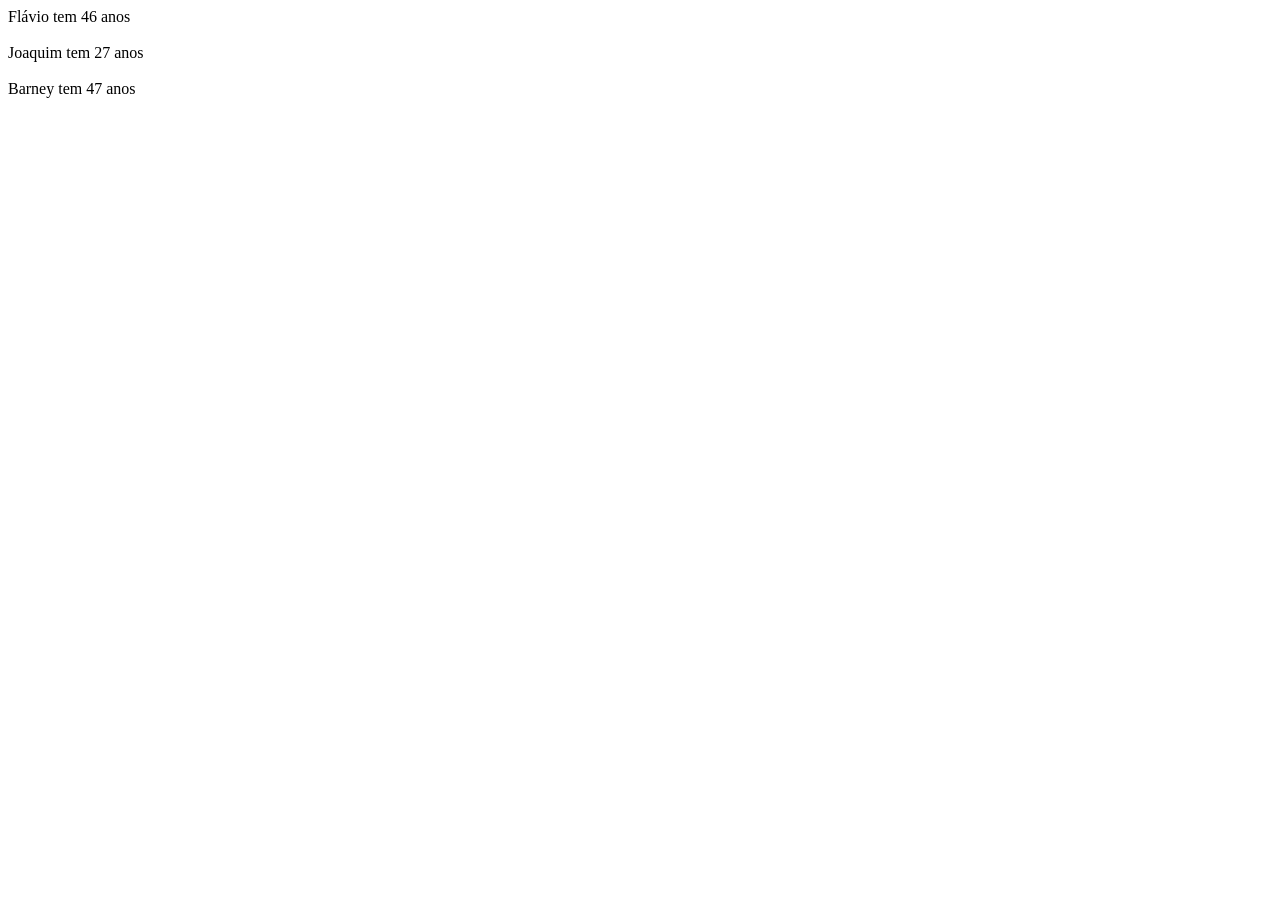
<file: Curso Alura/Aula introdutória/index.html>
<!DOCTYPE html>
<html lang="pt-br">
<head>
    <meta charset="UTF-8">
    <meta name="viewport" content="width=device-width, initial-scale=1.0">
    <title>Programa 2</title>
</head>
<body>
    <script>

        function mostra(frase) {
            document.write(frase);
            document.write("<br>");
            document.write("<br>");
        }

        let ano = 2023;

        // document.write("Flávio tem " + (ano - 1977) + " anos");
        mostra("Flávio tem " + (ano - 1977) + " anos")

        // document.write("Joaquim tem " + (ano - 1996) + " anos");

        mostra("Joaquim tem " + (ano - 1996) + " anos")

        // document.write("Barney tem " + (ano - 1976) + " anos");
        mostra("Barney tem " + (ano - 1976) + " anos");

    </script>
</body>
</html>
</file>
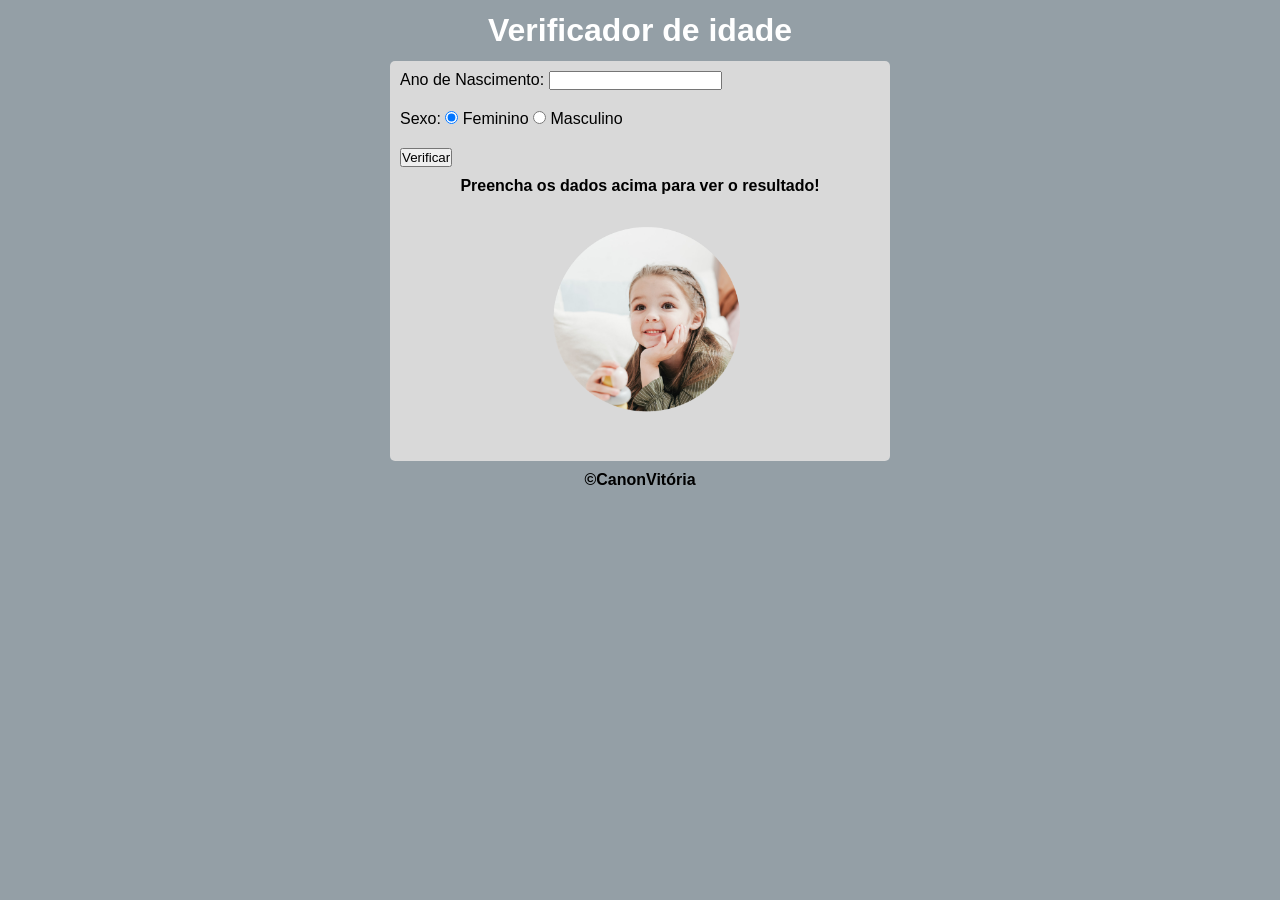
<file: CursoEmVídeo/Exercícios/2/index.html>
<!DOCTYPE html>
<html lang="pt-br">
<head>
    <meta charset="UTF-8">
    <meta http-equiv="X-UA-Compatible" content="IE=edge">
    <meta name="viewport" content="width=device-width, initial-scale=1.0">
    <title>Verificador de idade</title>
    <link rel="stylesheet" href="style.css">
</head>
<body>
    <h1>Verificador de idade</h1>

    <main>

        <p>Ano de Nascimento: 
        <input type="number" name="nmb" id="inmb"></p>

        <p>Sexo: 
            <input type="radio" name="sexo" id="isexo" checked>
            <label for="isexo">Feminino</label>

            <input type="radio" name="sexo" id="isexo">
            <label for="isexo">Masculino</label>
        </p>

        <p id="botao"><input type="button" value="Verificar" onclick="verificar()"></p>

        <div id="res"><strong>Preencha os dados acima para ver o resultado!</strong></div>

        <div><img id="img" src="imagens/crianca-menina.png" alt="criança menina"></div>

    </main>

    <footer>
        <p>&copy;CanonVitória</p>
    </footer>

    <script src="script.js"></script>
</body>
</html>
</file>
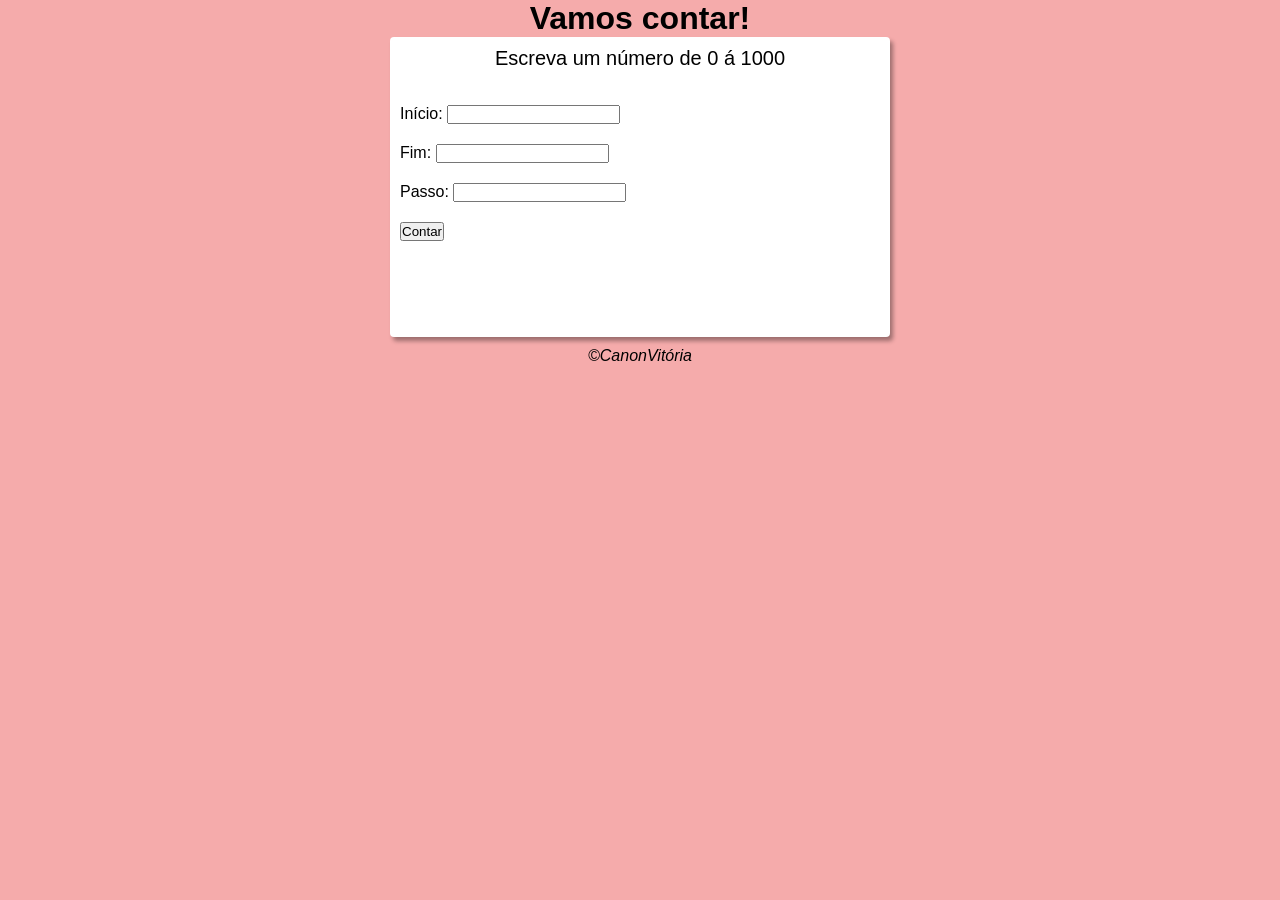
<file: CursoEmVídeo/Exercícios/3/index.html>
<!DOCTYPE html>
<html lang="pt-br">
<head>
    <meta charset="UTF-8">
    <meta http-equiv="X-UA-Compatible" content="IE=edge">
    <meta name="viewport" content="width=device-width, initial-scale=1.0">
    <title>Super Contador</title>
    <link rel="stylesheet" href="style.css">
</head>
<body>
    <header>
        <h1>Vamos contar!</h1>
    </header>

    <section>
        <h2>Escreva um número de 0 á 1000</h2>
        <div>
            <p class="textos" id="inicio">Início: 
            <input type="number" name="numinicio" id="txti">
            </p>

            <p class="textos">Fim: 
            <input type="number" name="numfim" id="txtf">
            </p>

            <p class="textos">Passo: 
            <input type="number" name="numpasso" id="txtp">
            </p>
        </div>

        <p>
            <input type="button" value="Contar" onclick="contar()">
        </p>

        <div id="res"></div>
    </section>
    
    <footer><i>&copy;CanonVitória</i></footer>

    <script src="terminal.js"></script>
</body>
</html>
</file>
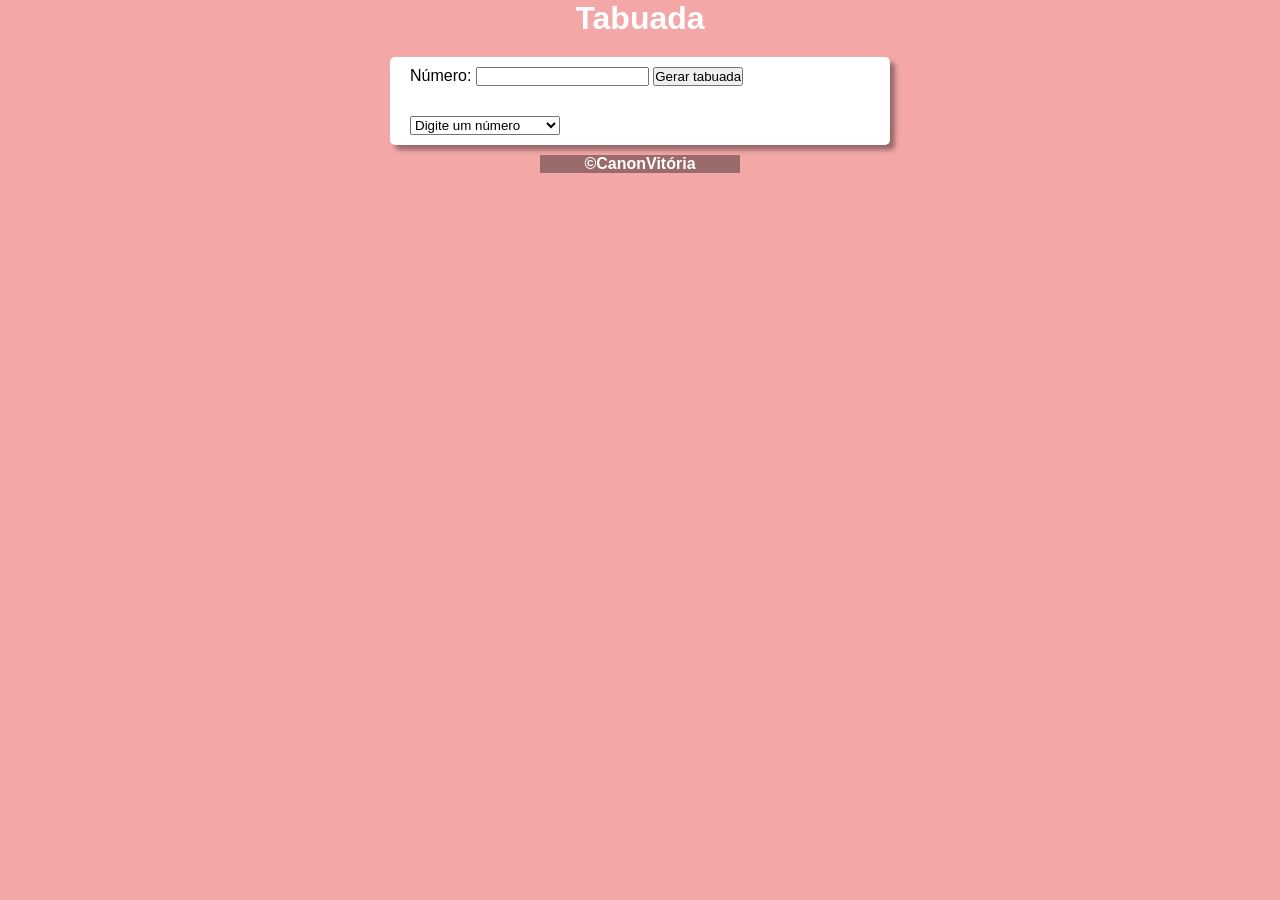
<file: CursoEmVídeo/Exercícios/4/index.html>
<!DOCTYPE html>
<html lang="pt-br">
<head>
    <meta charset="UTF-8">
    <meta http-equiv="X-UA-Compatible" content="IE=edge">
    <meta name="viewport" content="width=device-width, initial-scale=1.0">
    <title>Tabuada</title>
    <link rel="stylesheet" href="style.css">
</head>
<body>
    <header>
        <h1>Tabuada</h1>
    </header>

    <section>
        <div>
            <p>Número: 
                <input type="number" name="num" id="inum">
                <input type="button" value="Gerar tabuada" onclick="gerar()">
            </p>
        </div>

        <div class="res">
            <select name="res" id="ires">
                <option>Digite um número</option>
            </select>
        </div>
    </section>
    
    <footer>
        <p>&copy;CanonVitória</p>
    </footer>

    <script src="terminal.js"></script>
</body>
</html>
</file>
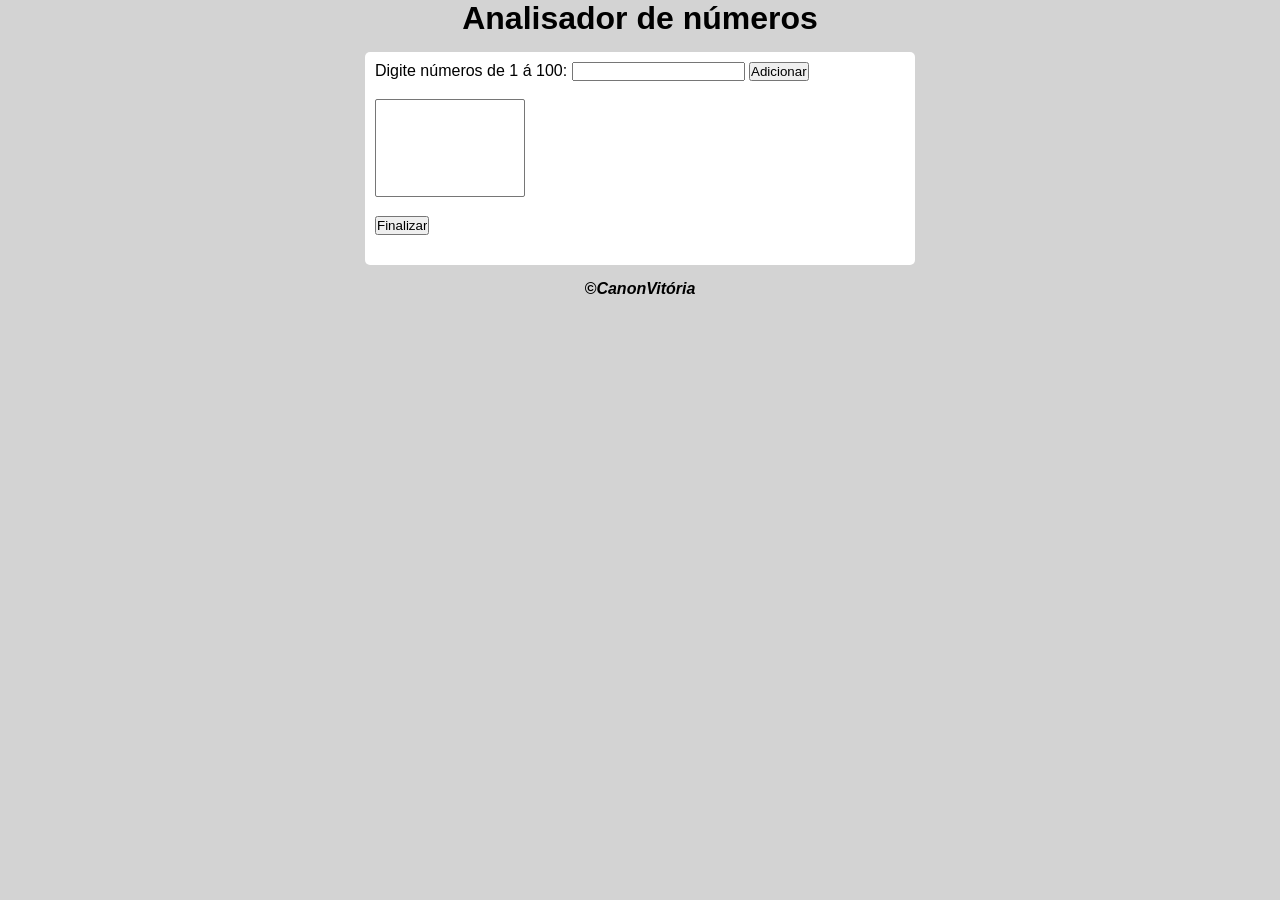
<file: CursoEmVídeo/Exercícios/5/index.html>
<!DOCTYPE html>
<html lang="pt-br">
<head>
    <meta charset="UTF-8">
    <meta http-equiv="X-UA-Compatible" content="IE=edge">
    <meta name="viewport" content="width=device-width, initial-scale=1.0">
    <title>Analisador de Números</title>
    <link rel="stylesheet" href="style.css">
</head>
<body>
    <header>
        <h1>Analisador de números</h1>
    </header>

    <section>
        <div>
            <p>Digite números de 1 á 100: 
                <input type="number" name="num" id="inum">
                <input type="button" value="Adicionar" onclick="adicionar()">
                <br><br><select name="flista" id="flista" size="6"></select><br><br>
                <input type="button" value="Finalizar" onclick="finalizar()">
            </p>
        </div>

        <div id="res">
          
        </div>

    </section>

    <footer><i>&copy;CanonVitória</i></footer>

    <script src="terminal.js"></script>
</body>
</html>
</file>
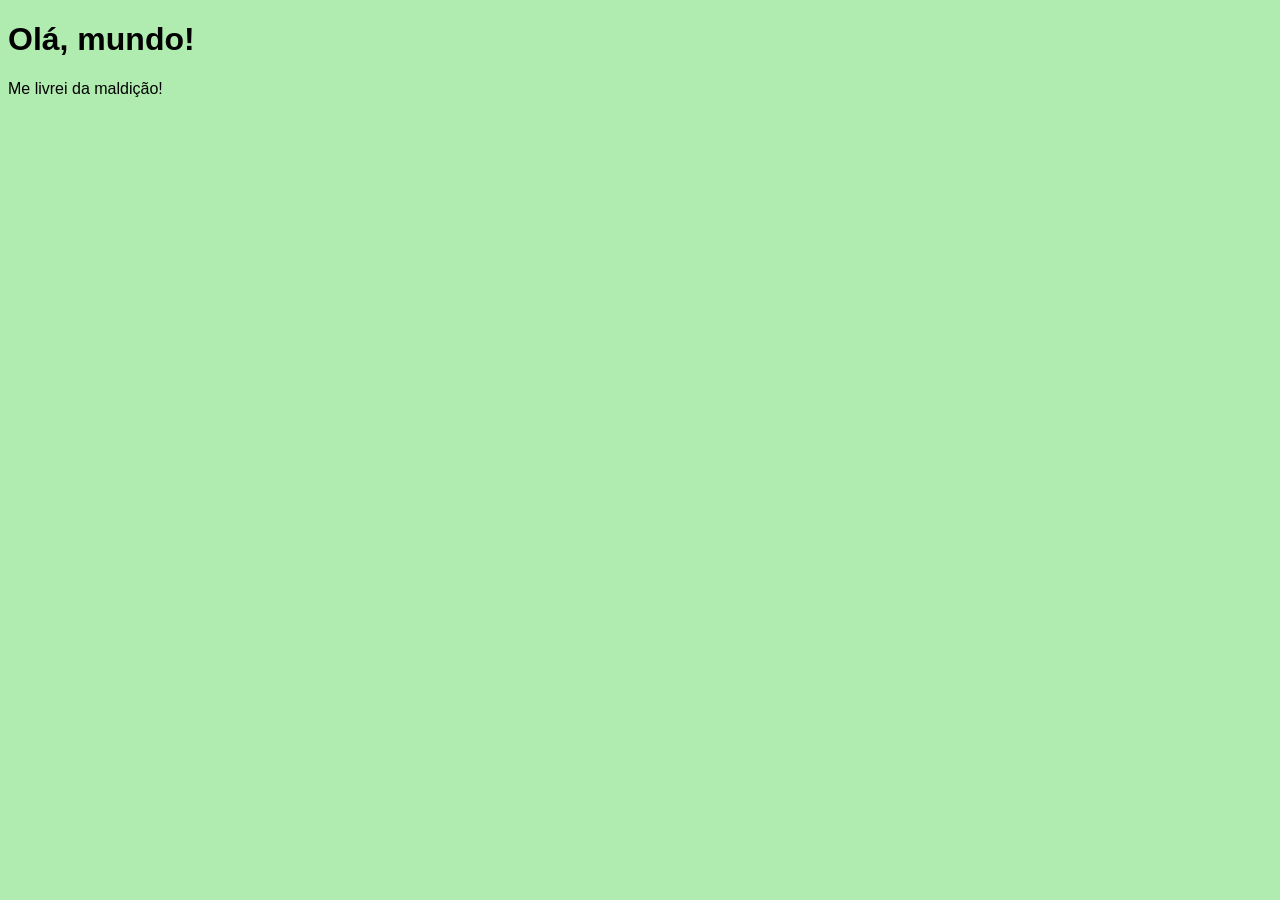
<file: CursoEmVídeo/Aula-04/Exercicio001 copy.html>
<!DOCTYPE html>
<html lang="pt-br">
<head>
    <meta charset="UTF-8">
    <meta http-equiv="X-UA-Compatible" content="IE=edge">
    <meta name="viewport" content="width=device-width, initial-scale=1.0">
    <title>Meu primeiro Programa</title>
    <style>
        body {
            background-color: rgb(176, 236, 176);
            font-family: Arial, Helvetica, sans-serif;
        }
    </style>
</head>
<body>
    <h1>Olá, mundo!</h1>

    <p>Me livrei da maldição!</p>

    <script>
        window.alert('Minha primeira mensagem!')
        window.confirm('Está gostando de JS?')
       window.prompt('Qual é seu nome?')
    </script>
</body>
</html>
</file>
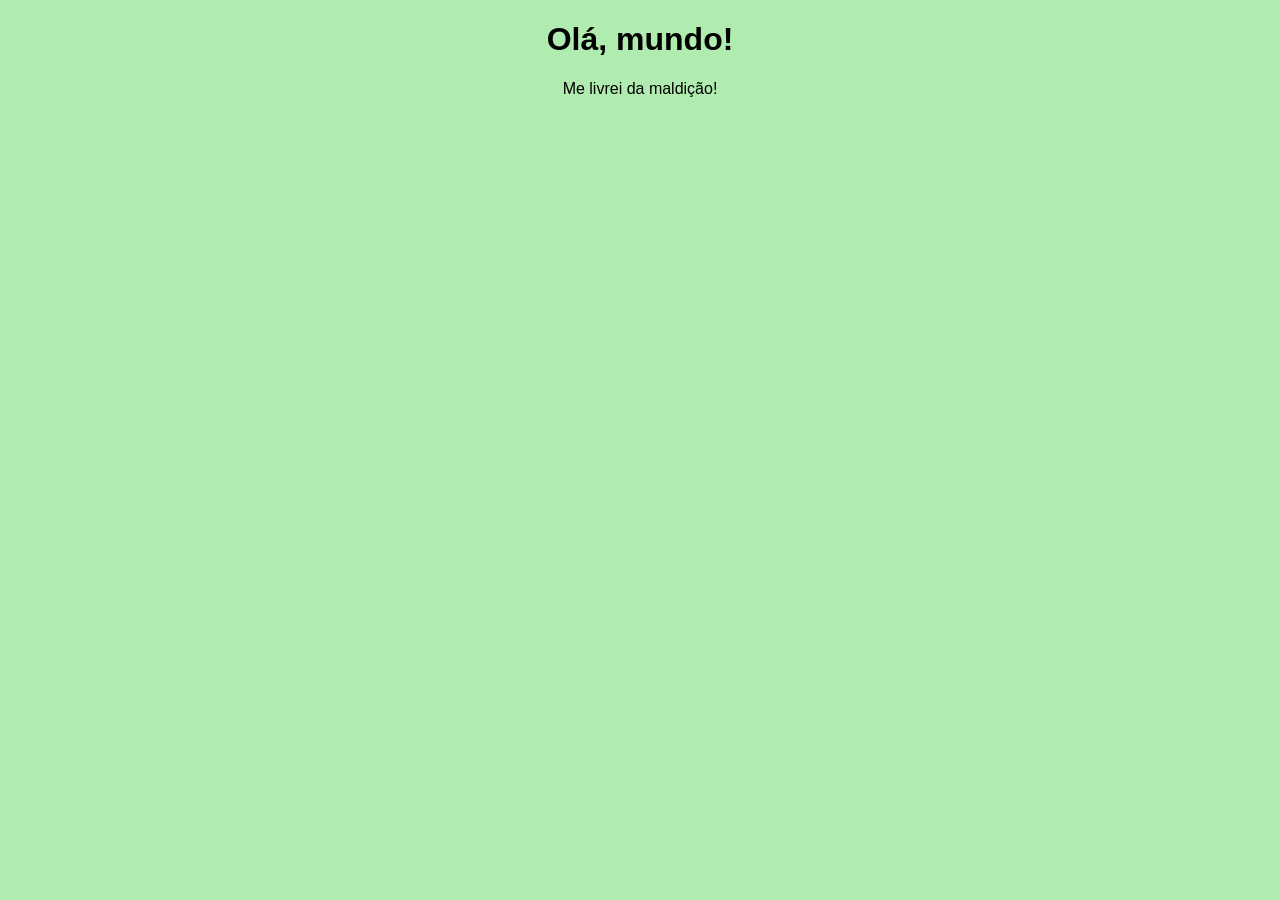
<file: CursoEmVídeo/Aula-06/Exercicio002.html>
<!DOCTYPE html>
<html lang="pt-br">
<head>
    <meta charset="UTF-8">
    <meta http-equiv="X-UA-Compatible" content="IE=edge">
    <meta name="viewport" content="width=device-width, initial-scale=1.0">
    <title>Meu primeiro Programa</title>
    <style>
        body {
            background-color: rgb(176, 236, 176);
            font-family: Arial, Helvetica, sans-serif;
            text-align: center;
        }
    </style>
</head>
<body>
    <h1>Olá, mundo!</h1>

    <p>Me livrei da maldição!</p>

    <script>
       var nome = window.prompt('Qual é seu nome?')
       window.alert('É um grande prazer em te conhecer, ' + nome + '!')
    </script>
</body>
</html>
</file>
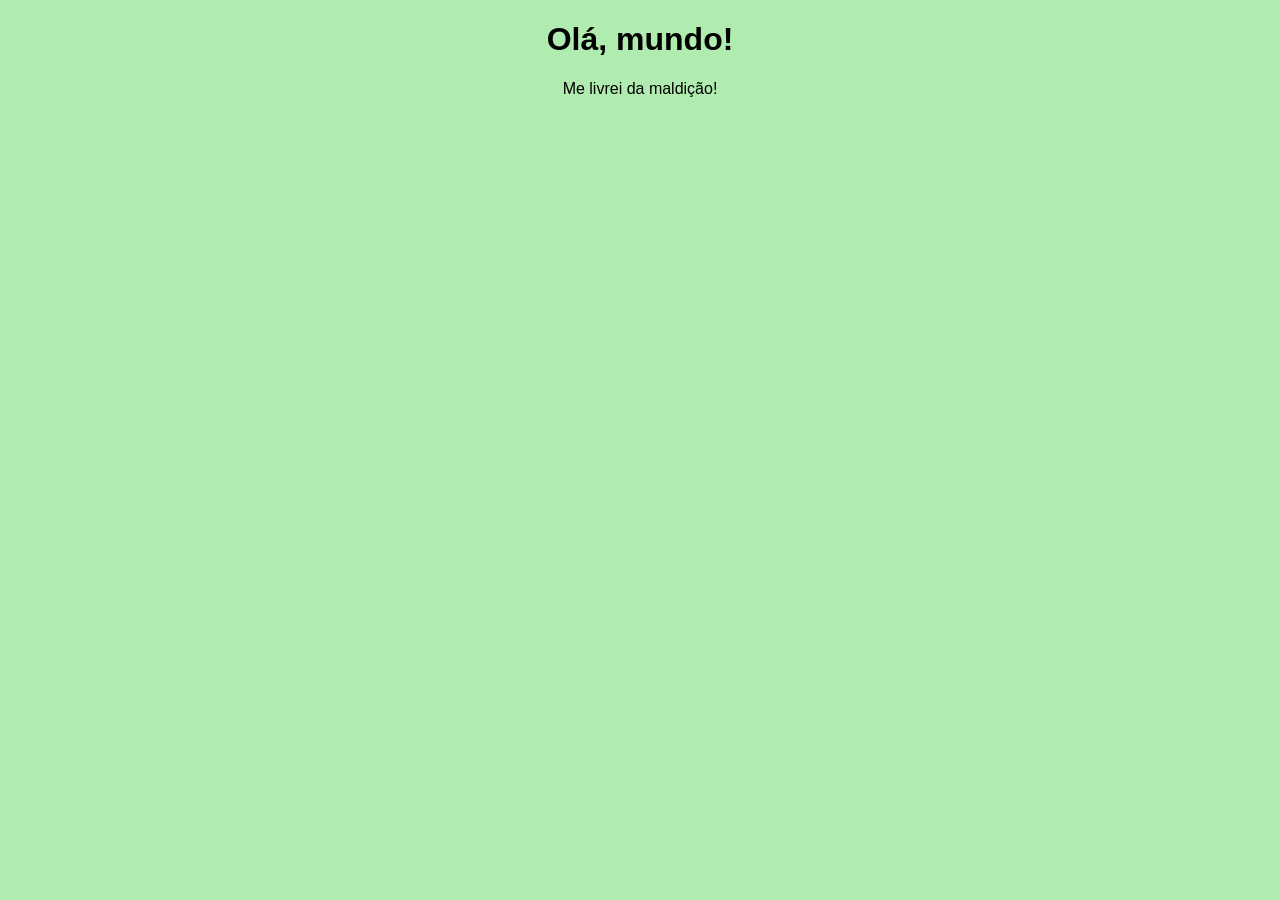
<file: CursoEmVídeo/Aula-06/Exercicio003.html>
<!DOCTYPE html>
<html lang="pt-br">
<head>
    <meta charset="UTF-8">
    <meta http-equiv="X-UA-Compatible" content="IE=edge">
    <meta name="viewport" content="width=device-width, initial-scale=1.0">
    <title>Meu primeiro Programa</title>
    <style>
        body {
            background-color: rgb(176, 236, 176);
            font-family: Arial, Helvetica, sans-serif;
            text-align: center;
        }
    </style>
</head>
<body>
    <h1>Olá, mundo!</h1>

    <p>Me livrei da maldição!</p>

    <script>
       var n1 = Number.parseInt(window.prompt('Digite um número'))
       var n2 = Number.parseInt(window.prompt('Digite outro número'))
       var s = n1 + n2 
       window.alert(`A soma entre ${n1} e ${n2} é igual a ${s}`)
    </script>
</body>
</html>
</file>
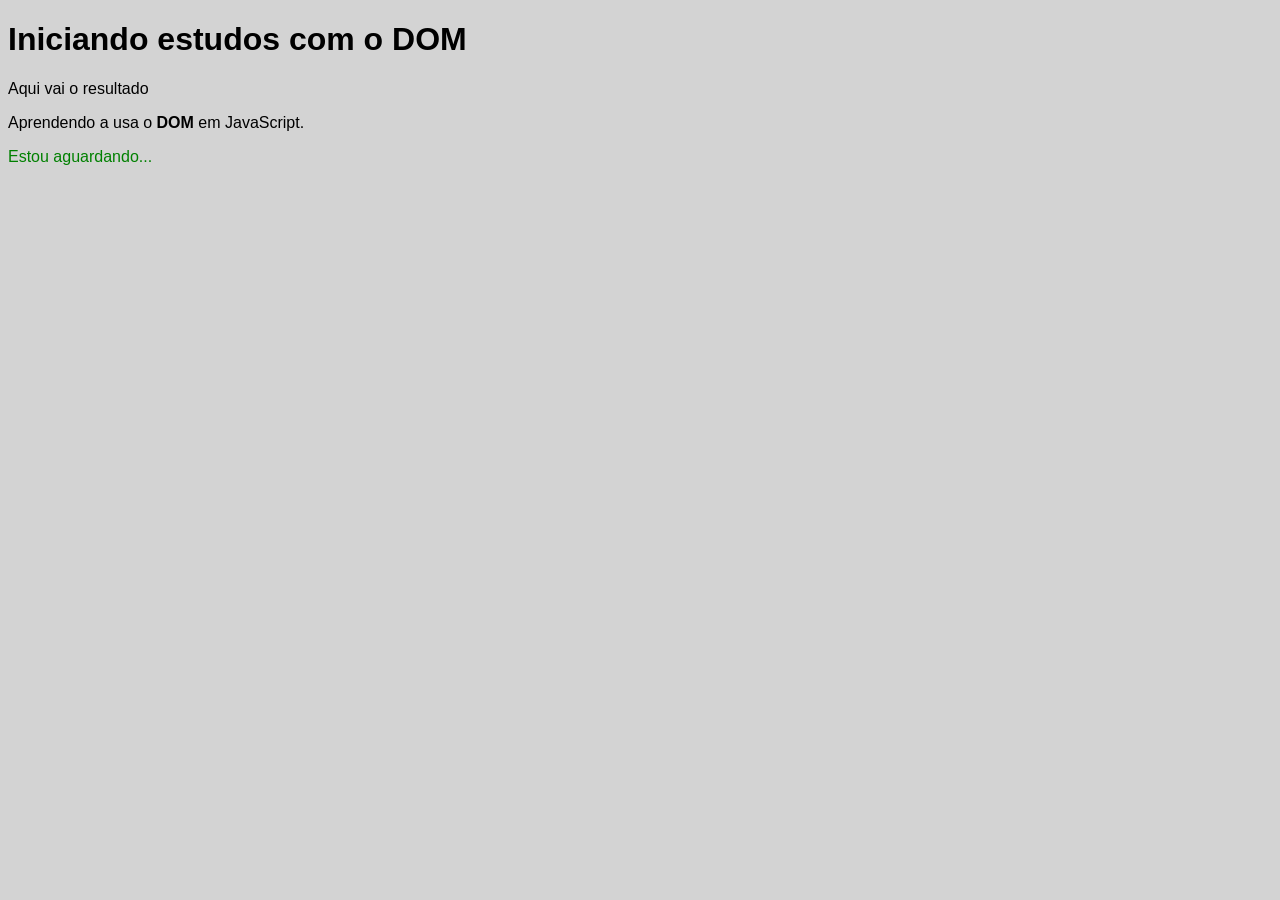
<file: CursoEmVídeo/Aula-06/Exercício005.html>
<!DOCTYPE html>
<html lang="pt-br">
<head>
    <meta charset="UTF-8">
    <meta http-equiv="X-UA-Compatible" content="IE=edge">
    <meta name="viewport" content="width=device-width, initial-scale=1.0">
    <title>Primeiros passos com DOM</title>
    <style>
        body {
            background-color: lightgray;
            font-family: Arial, Helvetica, sans-serif;
            font: 19pt;
        }
    </style>
</head>
<body>
    <h1>Iniciando estudos com o DOM</h1>
    
    <p>Aqui vai o resultado</p>

    <p>Aprendendo a usa o <strong>DOM</strong> em JavaScript.</p>

    <div id="msg">Clique em mim</div>

    <script>
        var corpo = window.document.body
        var p1 = window.document.getElementsByTagName('p')[1]
        var d = window.document.getElementById('msg')
        d.innerText = 'Estou aguardando...'
        var d = window.document.querySelector('div#msg')
        d.style.color = 'green'
    </script>
</body>
</html>
</file>
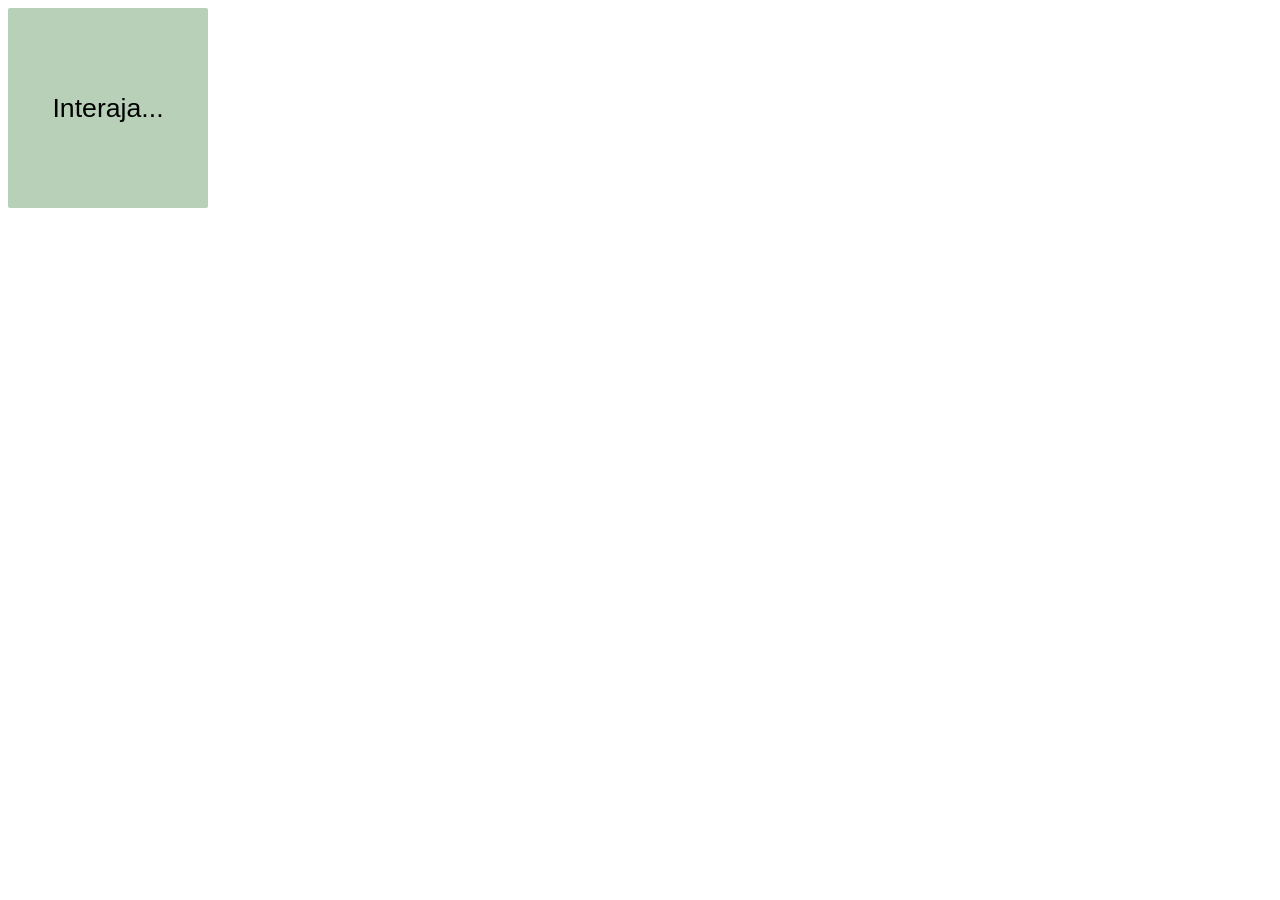
<file: CursoEmVídeo/Aula-10/Exercício006.html>
<!DOCTYPE html>
<html lang="pt-br">
<head>
    <meta charset="UTF-8">
    <meta http-equiv="X-UA-Compatible" content="IE=edge">
    <meta name="viewport" content="width=device-width, initial-scale=1.0">
    <title>Eventos DOM</title>
    <style>
        div#area {
            font: normal 20pt Arial;
            background-color: rgba(113, 161, 113, 0.5);
            width: 200px;
            height: 200px;
            line-height: 200px;
            text-align: center;
            border-radius: 2px 2px;
        }
    </style>
</head>
<body>
    <div id="area">
        Interaja...
    </div>

    <script>
        var area = window.document.getElementById('area')

        area.addEventListener('click', clicar)
        area.addEventListener('mouseenter', entrar)
        area.addEventListener('mouseout', sair)

        function clicar() {
            area.innerText = 'Clicou!!'
            area.style.background = 'red'
        }

        function entrar() {
            area.innerText = 'Entrou!'
        }

        function sair() {
            area.innerText = 'Saiu!'
        }
    </script>
</body>
</html>
</file>
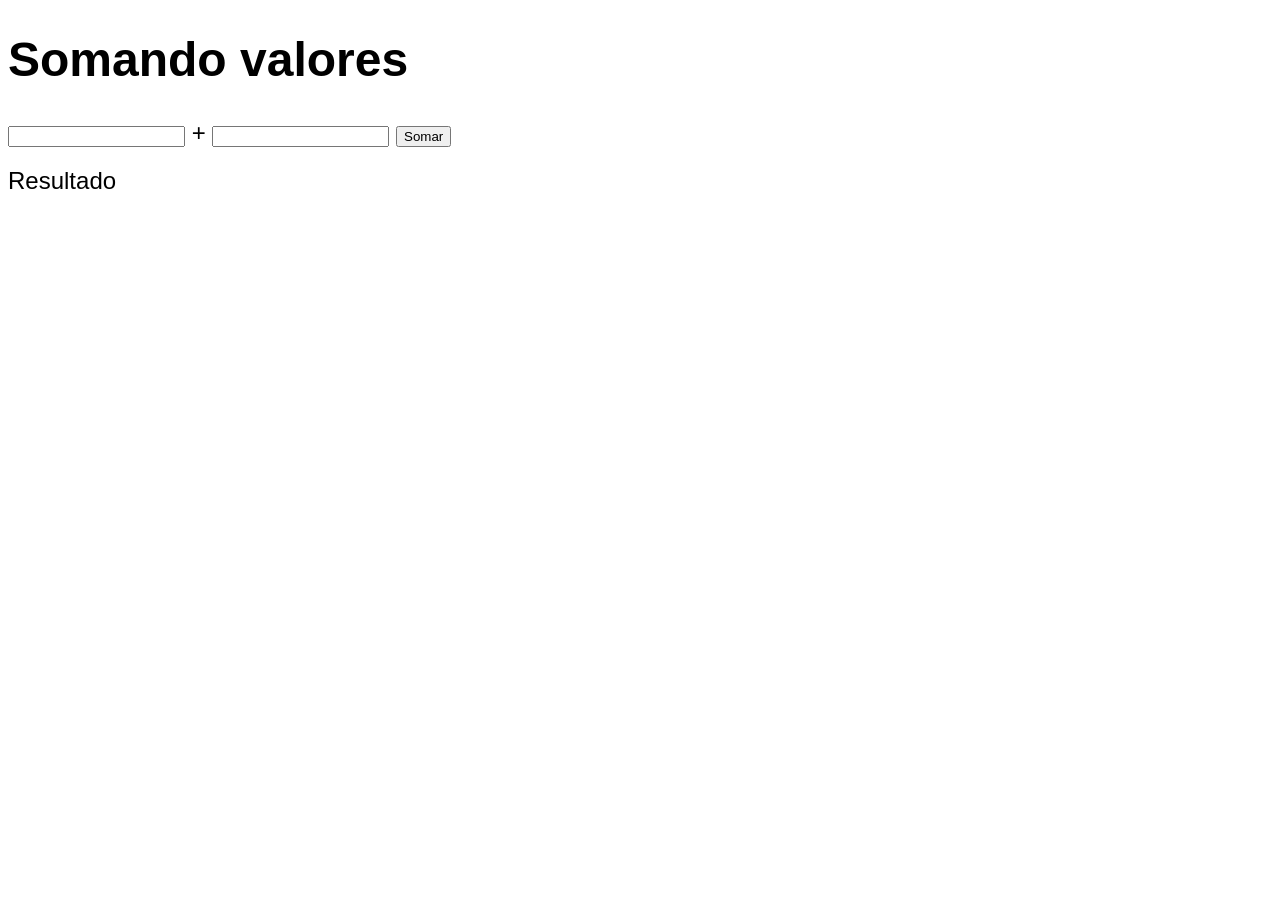
<file: CursoEmVídeo/Aula-10/Exercício007.html>
<!DOCTYPE html>
<html lang="pt-br">
<head>
    <meta charset="UTF-8">
    <meta http-equiv="X-UA-Compatible" content="IE=edge">
    <meta name="viewport" content="width=device-width, initial-scale=1.0">
    <title>Somando números</title>
    <style>
        body {
            font: normal 18pt Arial;
        }

        div#res {
            margin-top: 20px;
        }
    </style>
</head>
<body>
    <h1>Somando valores</h1>

    <input type="number" name="txtn1" id="txtn1"> +
    <input type="number" name="txtn2" id="txtn2">
    <input type="button" value="Somar" onclick="somar()">

    <div id="res">Resultado</div>

    <script>
        function somar() {
            var tn1 = window.document.getElementById('txtn1')
            var tn2 = window.document.getElementById('txtn2')

            var res = window.document.getElementById('res')

            var n1 = Number(tn1.value)
            var n2 = Number(tn2.value)

            var s = n1 + n2

            res.innerHTML = `A soma entre ${n1} e ${n2} é igual a <strong>${s}</strong>`
        }
    </script>
</body>
</html>
</file>
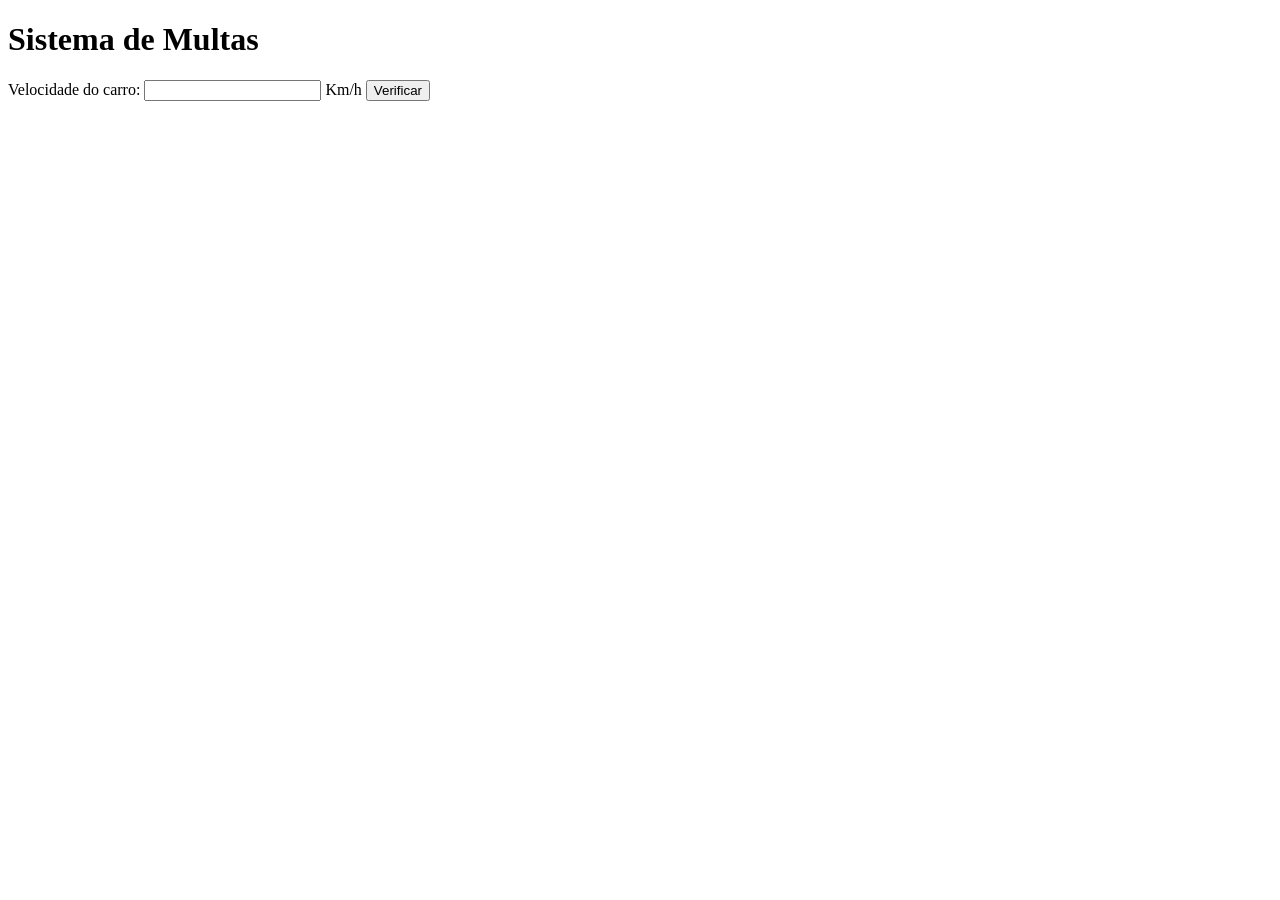
<file: CursoEmVídeo/Aula-11/Exercício010.html>
<!DOCTYPE html>
<html lang="pt-br">
<head>
    <meta charset="UTF-8">
    <meta http-equiv="X-UA-Compatible" content="IE=edge">
    <meta name="viewport" content="width=device-width, initial-scale=1.0">
    <title>DETRAN</title>
</head>
<body>
    <H1>Sistema de Multas</H1>

    Velocidade do carro: <input type="number" name="txtvel" id="txtvel"> Km/h
    <input type="button" value="Verificar" onclick="calcular()">

    <div id="res"></div>

    <script>
       function calcular() {
            var txtv = window.document.getElementById('txtvel')
            var res = document.getElementById('res')
            var vel = Number(txtv.value)

            res.innerHTML = `<p> Sua velocidade atual é de <strong>${vel}</strong> Km/h </p>`
            
            if (vel > 60) {
                res.innerHTML += `<p> Vocês está <strong> MULTADO </strong> por escesso de velocidade`
            }

            res.innerHTML += `<p> Dirija sempre com cinto de seurança! </p>`

       }
    </script>
</body>
</html>
</file>
<file: CursoEmVídeo/Exercícios/2/style.css>
@charset "UFT-8";

* {
    padding: 0;
    margin: 0;
}

body {
    background-color: #949FA6;
    font-family: Arial, Helvetica, sans-serif;
}

h1 {
    text-align: center;
    padding: 12px;
    color: white;
}

main {
    background-color: #D9D9D9;
    margin: auto;
    border-radius: 5px;
    width: 500px;
    height: 400px;
}

main > div{
    text-align: center;
} 

main > p {
    padding: 10px;
}

img {
    width: 200px;
    display: block;
    margin: auto;
}

div#res {
    font-weight: bolder;
}
footer {
    text-align: center;
    font-weight: bolder;
    padding-top: 10px;
}
</file>
<file: CursoEmVídeo/Exercícios/3/style.css>
@charset "utf-8";

* {
    margin: 0;
    padding: 0;
}

body {
    background-color: rgba(240, 128, 128, 0.658);
    font-family: Arial, Helvetica, sans-serif;
}

header {
    text-align: center;
}

h2 {
    font-size: 20px;
    font-weight: lighter;
    padding-top: 10px;
    text-align: center;
}

section {
    background-color: white;
    margin: auto;
    width: 500px;
    height: 300px;
    border-radius: 4px;
    box-shadow:  3px 4px 4px rgba(0, 0, 0, 0.356);
}

#inicio {
    padding-top: 15px;
}

p {
    margin-left: 10px;
    margin-top: 20px;
}

#res {
    text-align: center;
    padding: 10px;
}

footer {
    text-align: center;
    padding-top: 10px;
}
</file>
<file: CursoEmVídeo/Exercícios/4/style.css>
@charset "UTF-8";

* {
    padding: 0;
    margin: 0;
    box-sizing: border-box;
}

body {
    background-color: rgba(240, 128, 128, 0.685);
    font-family: Arial, Helvetica, sans-serif;
}

header{
    text-align: center;
    color: white;
    padding-bottom: 10px;
}

section {
    background-color: white;
    margin: auto;
    width: 500px;
    border-radius: 5px;
    box-shadow: 5px 5px 5px rgba(0, 0, 0, 0.384);
}

select {
    width: 150px;
}

div {
    margin: 10px;
    padding: 10px;
}

footer {
    text-align: center;
    color: white;
    font-weight: bolder;
    background-color: rgba(0, 0, 0, 0.363);
    width: 200px;
    margin: auto;
}
</file>
<file: CursoEmVídeo/Exercícios/5/style.css>
@charset "UTF-8";

*{
    margin: 0;
    padding: 0;
    box-sizing: border-box;
}

body {
    font-family: Arial, Helvetica, sans-serif;
    background-color: lightgray;
}

header {
    text-align: center;
    padding-bottom: 15px;
}

section {
    background-color: white;
    width: 550px;
    border-radius: 5px;
    margin: auto;
}

#flista{
    width: 150px;
}

div {
    padding: 10px;
}

#itxt {
    width: 200px;
    height: 200px;
}

footer {
    padding-top: 15px;
    text-align: center;
    font-weight: bolder;   
}
</file>
